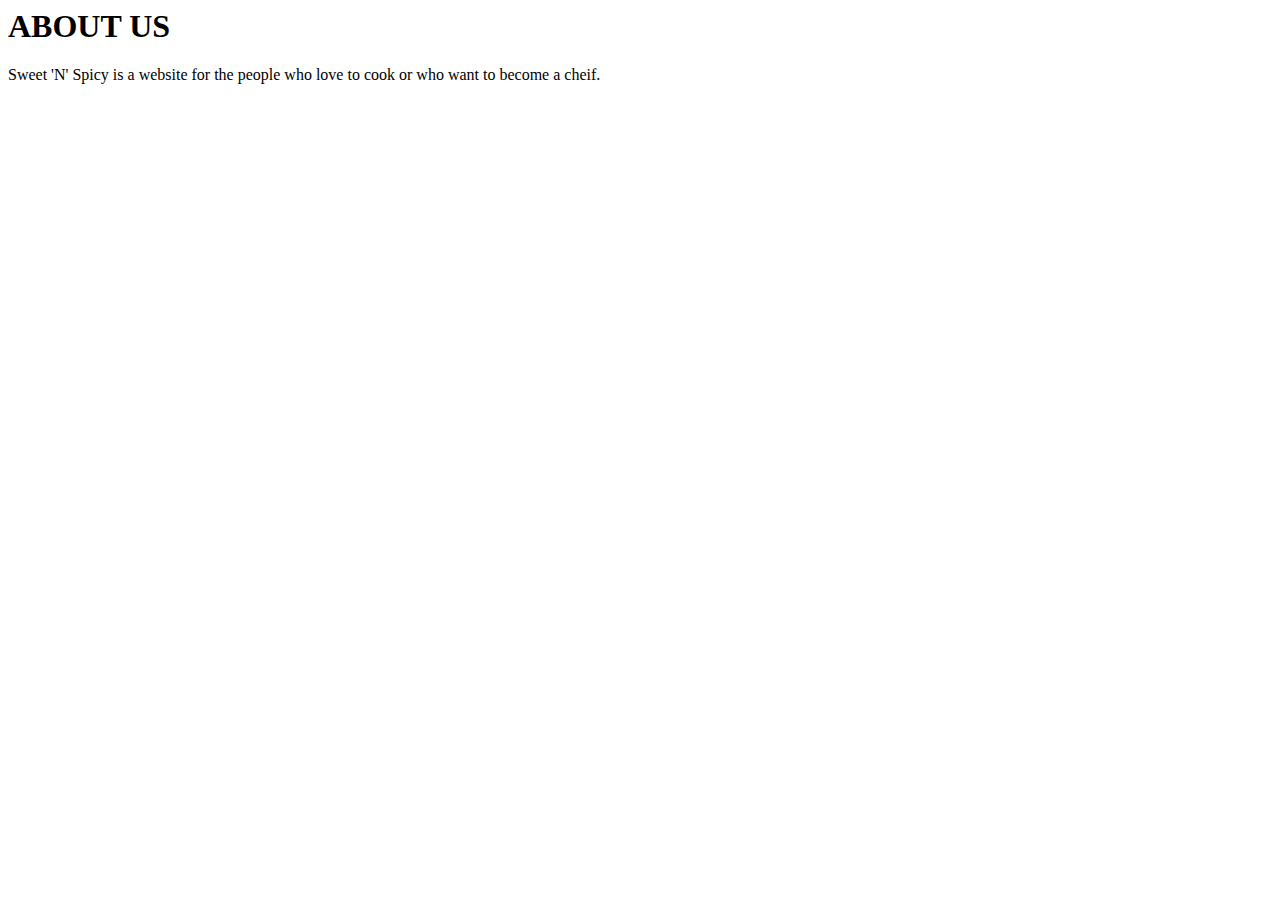
<file: about.html>
<html>
    <head>
        <title>About Us</title>
    </head>
        <body>
           <h1 class="main"> ABOUT US</h1>
           <p class="content">
            Sweet 'N' Spicy is a website for the people who love to cook or who want to become a cheif.
           </p>
        </body>
    
</html>
</file>
